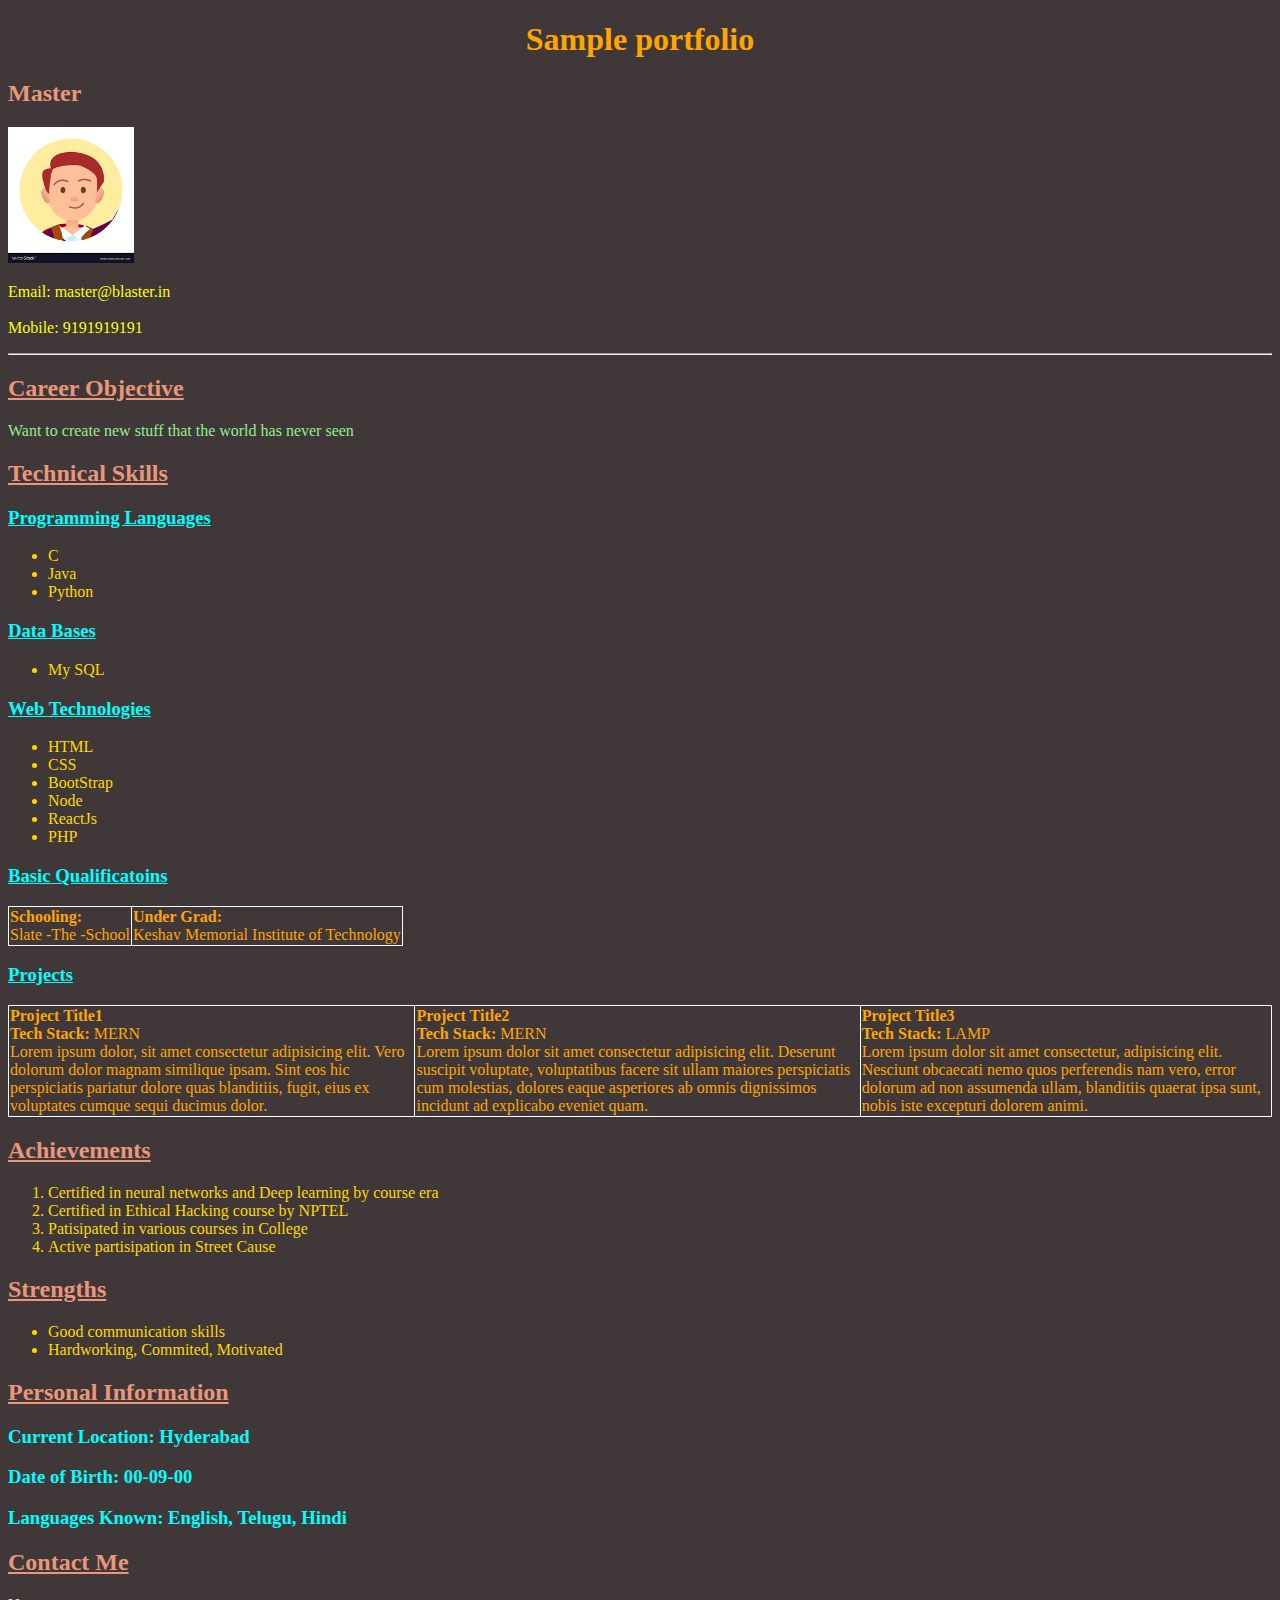
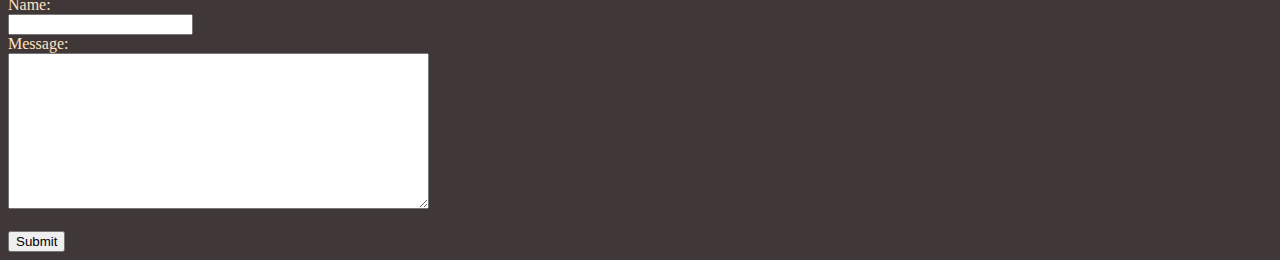
<file: index.html>
<!Doctype html>
<html>
<title> Portfolio</title>

<head>
	<style>
		table,
		th,
		td,
		tr {
			border-collapse: collapse;
			color: orange;
			border: 1px solid white;
		}

		body {
			background-color: rgb(64, 56, 56);
		}

		h1 {
			color: orange;
			text-align: center;
		}

		h2 {
			color: darksalmon;
			text-align: left;
		}

		h3 {
			color: aqua;
		}

		p {
			color: lightgreen
		}

		ul {
			color: gold;
		}

		ol {
			color: gold;
		}

		form {
			color: bisque;
		}
	</style>
</head>

<body>
	<h1> Sample portfolio </h1>
	<h2> Master </h2>
	<img src="[data-uri]"
		width="10%" height="10%">
	<p style=color:yellow> Email: master@blaster.in<br><br>
		Mobile: 9191919191
	</p>
	<hr style=color:white>
	<h2><u> Career Objective </u></h2>
	<p> Want to create new stuff that the world has never seen </p>
	<h2> <u> Technical Skills </u> </h2>
	<h3> <u> Programming Languages </u> </h3>
	<ul>
		<li> C </li>
		<li> Java </li>
		<li> Python </li>
	</ul>
	<h3> <u> Data Bases </u> </h3>
	<ul>
		<li> My SQL </li>
	</ul>
	<h3> <u> Web Technologies </u> </h3>
	<ul>
		<li> HTML </li>
		<li> CSS </li>
		<li> BootStrap </li>
		<li> Node </li>
		<li> ReactJs </li>
		<li> PHP </li>
	</ul>
	<h3> <u> Basic Qualificatoins</u> </h3>
	<table>
		<tr>
			<td> <b> Schooling: </b> <br>
				Slate -The -School
			</td>
			<td> <b> Under Grad: </b> <br>
				Keshav Memorial Institute of Technology
			</td>
		</tr>
	</table>
	<h3> <u> Projects </u> </h3>
	<table>
		<tr>
			<td> <b> Project Title1 </b> <br>
				<b> Tech Stack: </b> MERN <br>
				Lorem ipsum dolor, sit amet consectetur adipisicing elit. Vero dolorum dolor magnam similique ipsam.
				Sint eos hic perspiciatis pariatur dolore quas blanditiis, fugit, eius ex voluptates cumque sequi
				ducimus dolor.
			</td>
			<td> <b> Project Title2 </b> <br>
				<b> Tech Stack: </b> MERN <br>
				Lorem ipsum dolor sit amet consectetur adipisicing elit. Deserunt suscipit voluptate, voluptatibus
				facere sit ullam maiores perspiciatis cum molestias, dolores eaque asperiores ab omnis dignissimos
				incidunt ad explicabo eveniet quam.
			</td>
			<td> <b> Project Title3 </b> <br>
				<b> Tech Stack: </b> LAMP <br>
				Lorem ipsum dolor sit amet consectetur, adipisicing elit. Nesciunt obcaecati nemo quos perferendis nam
				vero, error dolorum ad non assumenda ullam, blanditiis quaerat ipsa sunt, nobis iste excepturi dolorem
				animi.
			</td>
		</tr>
	</table>
	<h2> <u> Achievements </u> </h2>
	<ol>
		<li>Certified in neural networks and Deep learning by course era </li>
		<li>Certified in Ethical Hacking course by NPTEL </li>
		<li> Patisipated in various courses in College</li>
		<li> Active partisipation in Street Cause</li>
	</ol>
	<h2> <u> Strengths </u> </h2>
	<ul>
		<li> Good communication skills </li>
		<li> Hardworking, Commited, Motivated </li>
	</ul>
	<h2> <u> Personal Information </u> </h2>
	<h3> <b> Current Location: </b> Hyderabad </h3>
	<h3> <b> Date of Birth: </b> 00-09-00 </h3>
	<h3> <b> Languages Known: </b> English, Telugu, Hindi </h3>
	<h2> <u> Contact Me </u> </h2>
	<form>
		<lable for="Name"> Name: </lable> <br>
		<input type="text" id="name" name="name"> <br>
		<lable for="Message"> Message: </lable> <br>
		<textarea id="Message" name="Message" rows="10" cols="50"> </textarea> <br> <br>
		<input type="submit" value="Submit">
	</form>
</body>

</html>
</file>
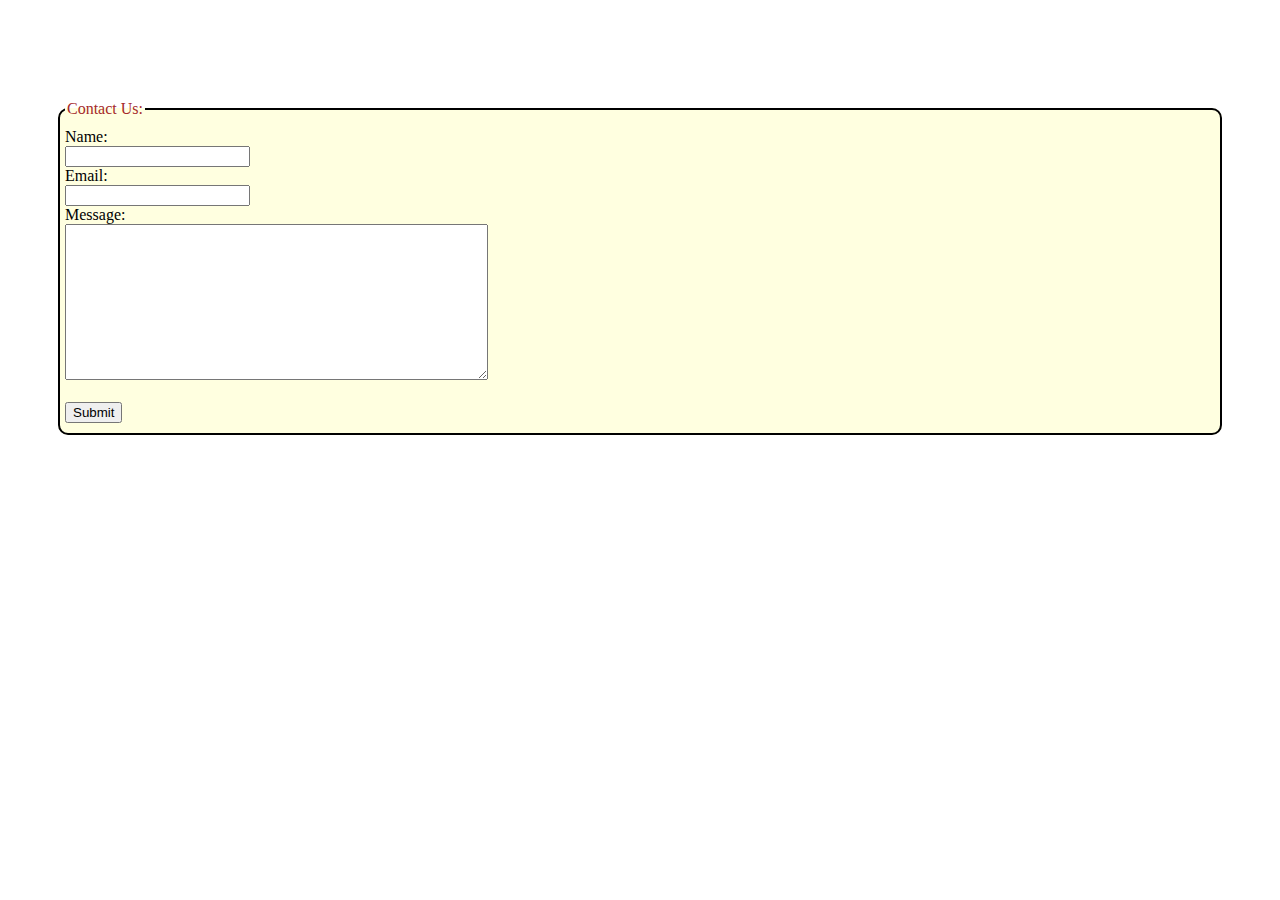
<file: contact_Us.html>
<!DOCTYPE html>
<html>
    <head>
        <link href="https://cdn.jsdelivr.net/npm/bootstrap@5.2.0/dist/css/bootstrap.min.css" rel="stylesheet" integrity="sha384-gH2yIJqKdNHPEq0n4Mqa/HGKIhSkIHeL5AyhkYV8i59U5AR6csBvApHHNl/vI1Bx" crossorigin="anonymous">
        <link rel="stylesheet" href="style.css">
    </head>
    <div class = "container">
    <fieldset id = "box" class = "main">
        <legend style = color:brown> Contact Us:</legend>
        <div class = "container">
        <form>
            <lable for="Name"> Name: </lable> <br>
            <input type="text" id="name" name="name"> <br>
            <lable for="Email"> Email: </lable> <br>
            <input type="text" id="Email" name="Email"> <br>
            <lable for="Message"> Message: </lable> <br>
            <textarea id="Message" name="Message" rows="10" cols="50"> </textarea> <br> <br>
            <input type="submit" value="Submit">
        </form>
        </div>
    </fieldset>
    </div>
</html>
</file>
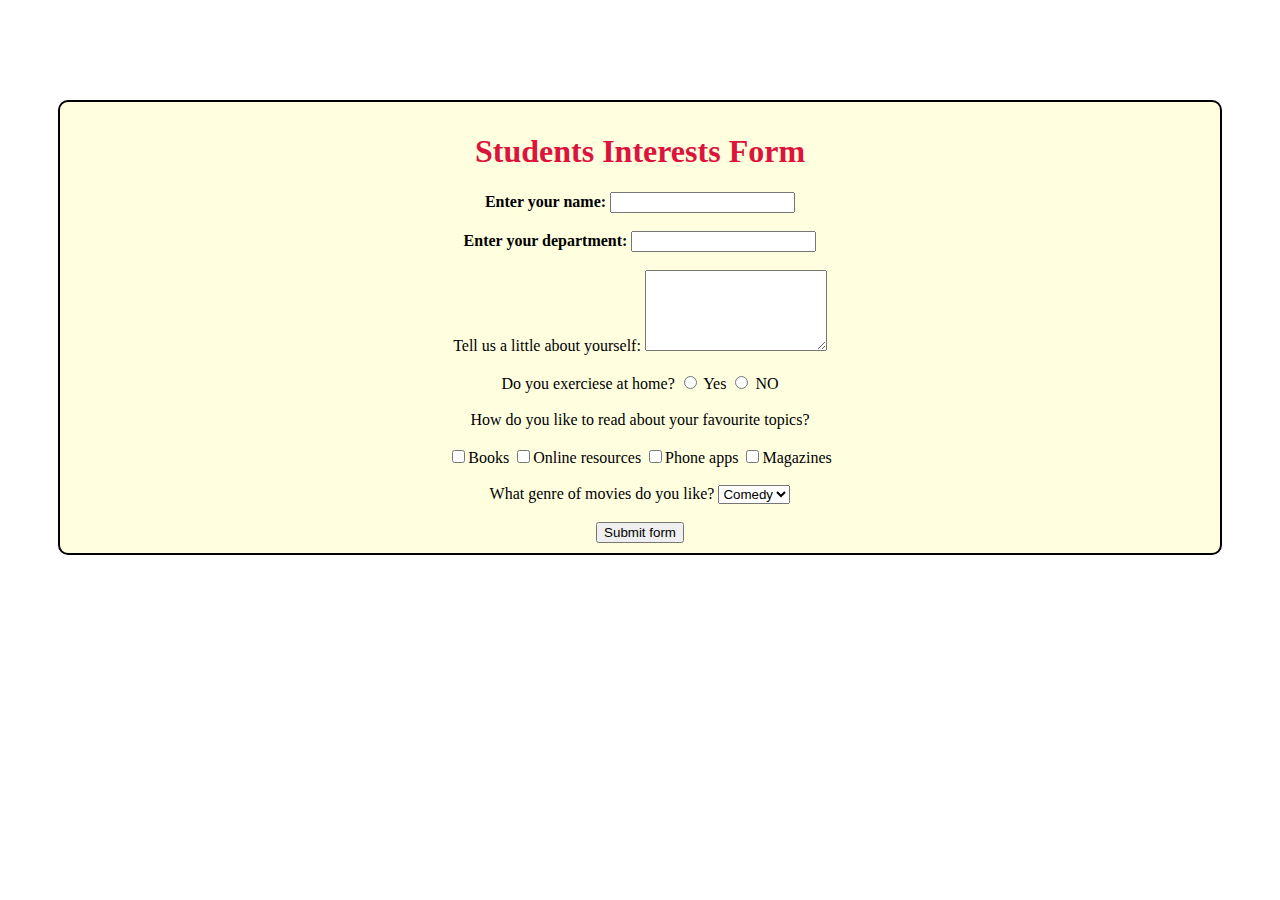
<file: employee_form.html>
<!DOCTYPE html>
    <html lang="en">
<head>
    <meta charset="UTF-8">
    <meta http-equiv="X-UA-Compatible" content="IE=edge">
    <meta name="viewport" content="width=device-width, initial-scale=1.0">
    <title>Document</title>
    <link rel = "stylesheet" href = "style.css">
    <link href="https://cdn.jsdelivr.net/npm/bootstrap@5.2.0/dist/css/bootstrap.min.css" rel="stylesheet" integrity="sha384-gH2yIJqKdNHPEq0n4Mqa/HGKIhSkIHeL5AyhkYV8i59U5AR6csBvApHHNl/vI1Bx" crossorigin="anonymous">
</head>
<body>
    <div  id = "box" class = "main" class = "container">
        <h1  id = "h1" style = text-align:center> Students Interests Form </h1>
        <form style = text-align:center>
            <lable for="Name"> <b>Enter your name:</b> </lable> 
            <input type="text" id="name" name="Name"> <br><br>
            <lable for="Department"> <b>Enter your department:</b> </lable>
            <input type="text" id="Department" name="Department"> <br><br>
            <lable for="Message"> Tell us a little about yourself: </lable>
            <textarea id="Message" name="Message" rows="5" cols=""> </textarea> <br><br>
            <lable for = "exercise" > Do you exerciese at home?</lable>
            <input type = "radio" name = "Yes" value = "Yes"> Yes <input type = "radio" name = "No" value = "No"> NO<br><br>
            How do you like to read about your favourite topics?<br><br>
            <input type = "checkbox" name = "books" value = "books">Books <input type = "checkbox" name = "books" value = "books">Online resources <input type = "checkbox" name = "books" value = "books">Phone apps <input type = "checkbox" name = "books" value = "books">Magazines<br><br> 
            What genre of movies do you like?
            <select name = "movies" id = "movies">
                <option value = "Comedy"> Comedy</option>
                <option value = "Action"> Action</option>
                <option value = "Thriller"> Thriller</option>
                <option value = "Horror"> Horror</option>
            </select><br><br>
            <input id = "submit" type="submit" value="Submit form">
        </form>
        </div>
</body>
</html>
</file>
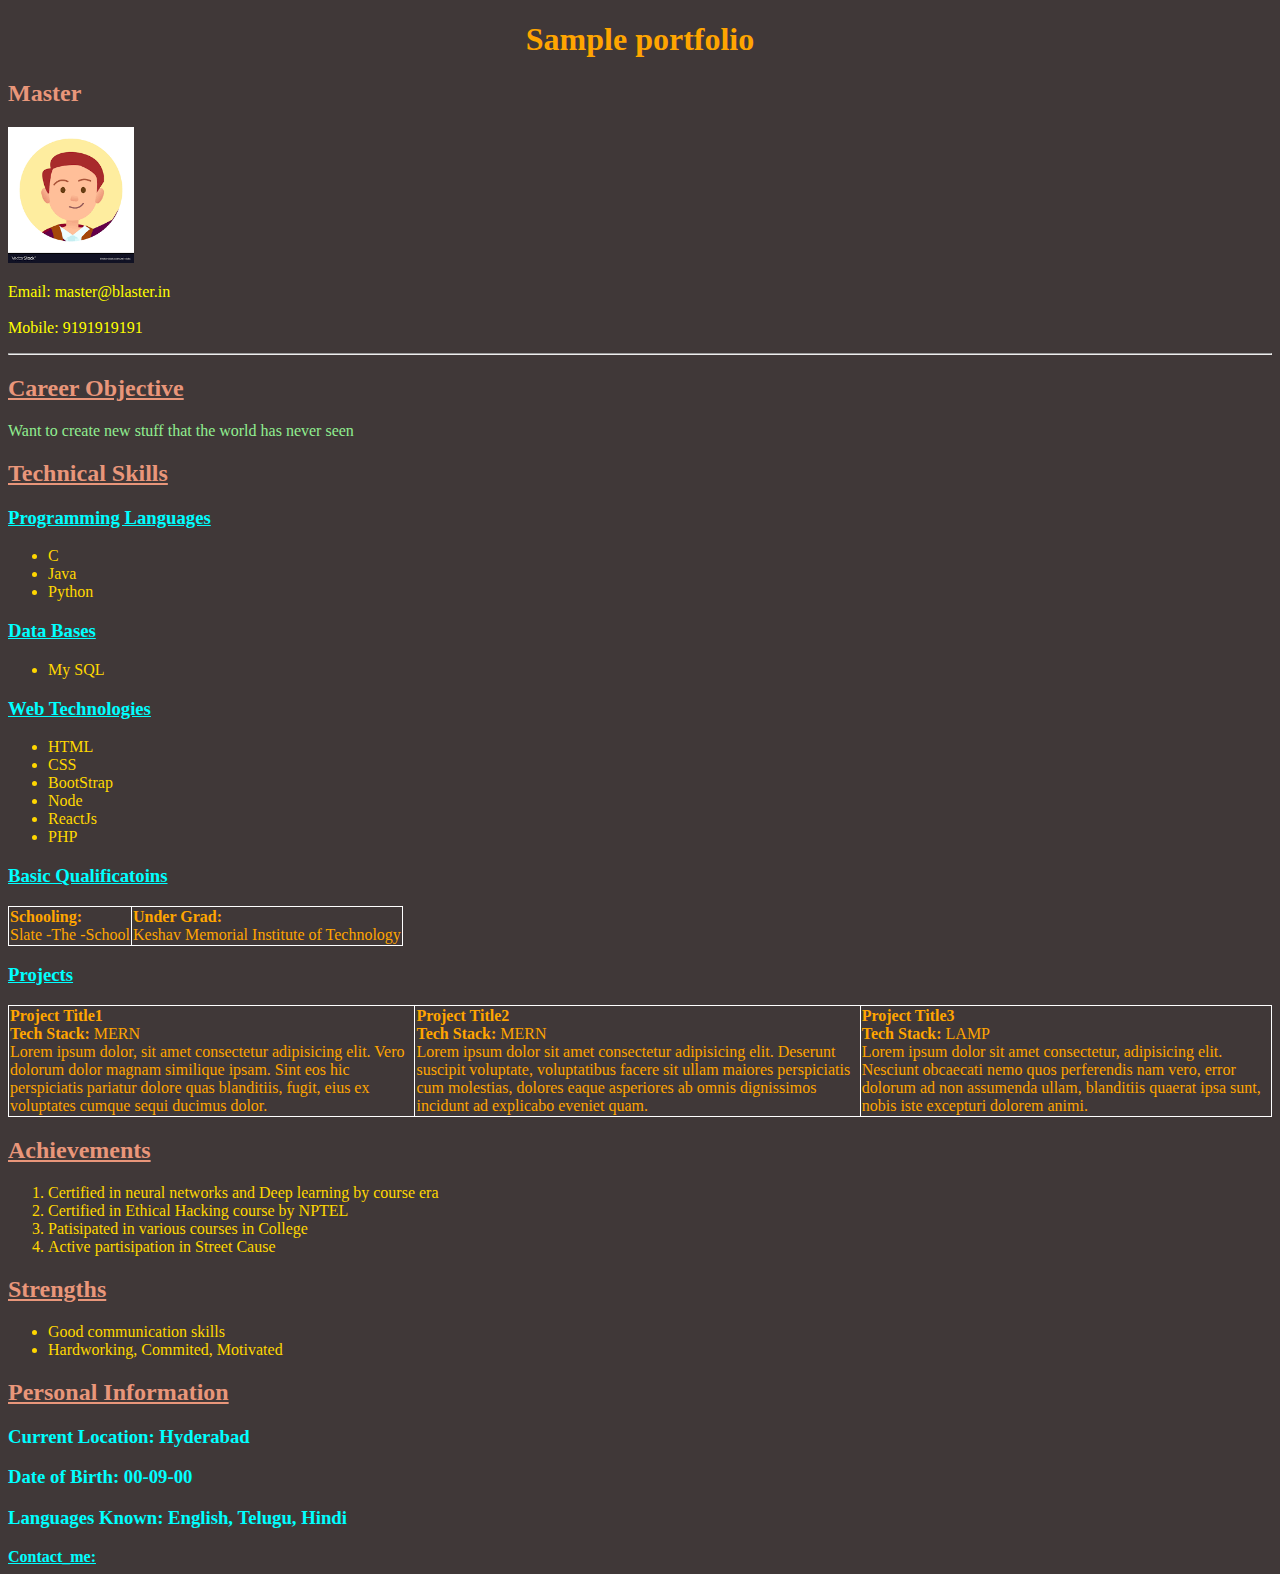
<file: first.html>
<!Doctype html>
<html>
<title> Portfolio</title>

<head>
	<style>
		table,
		th,
		td,
		tr {
			border-collapse: collapse;
			color: orange;
			border: 1px solid white;
		}

		body {
			background-color: rgb(64, 56, 56);
		}

		h1 {
			color: orange;
			text-align: center;
		}

		h2 {
			color: darksalmon;
			text-align: left;
		}

		h3 {
			color: aqua;
		}

		p {
			color: lightgreen
		}

		ul {
			color: gold;
		}

		ol {
			color: gold;
		}

		form {
			color: bisque;
		}
	</style>
</head>

<body>
	<h1> Sample portfolio </h1>
	<h2> Master </h2>
	<img src="[data-uri]"
		width="10%" height="10%">
	<p style=color:yellow> Email: master@blaster.in<br><br>
		Mobile: 9191919191
	</p>
	<hr style=color:white>
	<h2><u> Career Objective </u></h2>
	<p> Want to create new stuff that the world has never seen </p>
	<h2> <u> Technical Skills </u> </h2>
	<h3> <u> Programming Languages </u> </h3>
	<ul>
		<li> C </li>
		<li> Java </li>
		<li> Python </li>
	</ul>
	<h3> <u> Data Bases </u> </h3>
	<ul>
		<li> My SQL </li>
	</ul>
	<h3> <u> Web Technologies </u> </h3>
	<ul>
		<li> HTML </li>
		<li> CSS </li>
		<li> BootStrap </li>
		<li> Node </li>
		<li> ReactJs </li>
		<li> PHP </li>
	</ul>
	<h3> <u> Basic Qualificatoins</u> </h3>
	<table>
		<tr>
			<td> <b> Schooling: </b> <br>
				Slate -The -School
			</td>
			<td> <b> Under Grad: </b> <br>
				Keshav Memorial Institute of Technology
			</td>
		</tr>
	</table>
	<h3> <u> Projects </u> </h3>
	<table>
		<tr>
			<td> <b> Project Title1 </b> <br>
				<b> Tech Stack: </b> MERN <br>
				Lorem ipsum dolor, sit amet consectetur adipisicing elit. Vero dolorum dolor magnam similique ipsam.
				Sint eos hic perspiciatis pariatur dolore quas blanditiis, fugit, eius ex voluptates cumque sequi
				ducimus dolor.
			</td>
			<td> <b> Project Title2 </b> <br>
				<b> Tech Stack: </b> MERN <br>
				Lorem ipsum dolor sit amet consectetur adipisicing elit. Deserunt suscipit voluptate, voluptatibus
				facere sit ullam maiores perspiciatis cum molestias, dolores eaque asperiores ab omnis dignissimos
				incidunt ad explicabo eveniet quam.
			</td>
			<td> <b> Project Title3 </b> <br>
				<b> Tech Stack: </b> LAMP <br>
				Lorem ipsum dolor sit amet consectetur, adipisicing elit. Nesciunt obcaecati nemo quos perferendis nam
				vero, error dolorum ad non assumenda ullam, blanditiis quaerat ipsa sunt, nobis iste excepturi dolorem
				animi.
			</td>
		</tr>
	</table>
	<h2> <u> Achievements </u> </h2>
	<ol>
		<li>Certified in neural networks and Deep learning by course era </li>
		<li>Certified in Ethical Hacking course by NPTEL </li>
		<li> Patisipated in various courses in College</li>
		<li> Active partisipation in Street Cause</li>
	</ol>
	<h2> <u> Strengths </u> </h2>
	<ul>
		<li> Good communication skills </li>
		<li> Hardworking, Commited, Motivated </li>
	</ul>
	<h2> <u> Personal Information </u> </h2>
	<h3> <b> Current Location: </b> Hyderabad </h3>
	<h3> <b> Date of Birth: </b> 00-09-00 </h3>
	<h3> <b> Languages Known: </b> English, Telugu, Hindi </h3>
	<a href = contact_me.html Style = color:aqua> <b>Contact_me:</b></a>
</body>
</html>
</file>
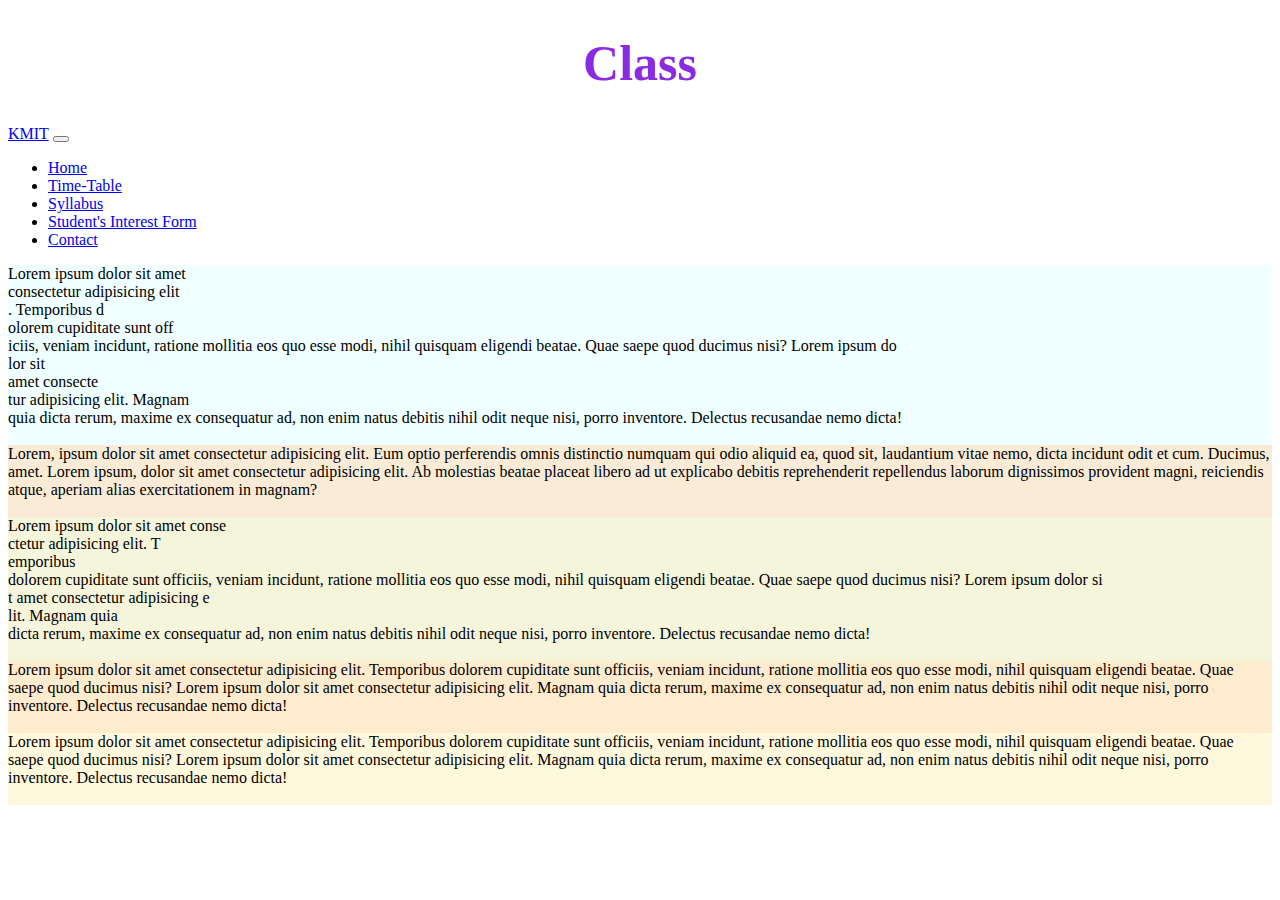
<file: new.html>
<!DOCTYPE html>
<html lang="en">
<head>
    <meta charset="UTF-8">
    <meta http-equiv="X-UA-Compatible" content="IE=edge">
    <meta name="viewport" content="width=device-width, initial-scale=1.0">
    <title>Our website</title>
    <link rel="stylesheet" href="style.css">
    <link href="https://cdn.jsdelivr.net/npm/bootstrap@5.2.0/dist/css/bootstrap.min.css" rel="stylesheet" integrity="sha384-gH2yIJqKdNHPEq0n4Mqa/HGKIhSkIHeL5AyhkYV8i59U5AR6csBvApHHNl/vI1Bx" crossorigin="anonymous">
    <link href="https://cdn.jsdelivr.net/npm/bootstrap@5.2.0/dist/css/bootstrap.min.css" rel="stylesheet" integrity="sha384-gH2yIJqKdNHPEq0n4Mqa/HGKIhSkIHeL5AyhkYV8i59U5AR6csBvApHHNl/vI1Bx" crossorigin="anonymous">
</head>
<body>
    <div><header><h1 style="color:blueviolet;font-size: 50px; text-align: center;">Class </h1></header></div>
        <nav class="navbar navbar-expand-lg bg-light">
            <div class="container-fluid">
              <a class="navbar-brand" href="https://www.kmit.in" target = "_blank">KMIT</a>
              <button class="navbar-toggler" type="button" data-bs-toggle="collapse" data-bs-target="#navbarNav" aria-controls="navbarNav" aria-expanded="false" aria-label="Toggle navigation">
                <span class="navbar-toggler-icon"></span>
              </button>
              <div class="collapse navbar-collapse" id="navbarNav">
                <ul class="navbar-nav">
                  <li class="nav-item">
                    <a class="nav-link active" aria-current="page" href="#">Home</a>
                  </li>
                  <!-- <li class="nav-item">
                    <a class="nav-link" href="#about">About</a>
                  </li> -->
                  <li class="nav-item">
                    <a class="nav-link" href="time_table.html" target = "_blank">Time-Table</a>
                  </li>
                  <li class="nav-item">
                    <a class="nav-link" href="KR20-CSE_III YEAR.pdf" target = "_blank">Syllabus</a>
                  </li>
                  <li class="nav-iteam">
                    <a class ="nav-link" href="employee_form.html" target = "_blank">Student's Interest Form</a>
                  </li>
                  <li class="nav-iteam">
                    <a class ="nav-link" href="contact_Us.html" target = "_blank">Contact</a>
                  </li>
                </ul>
              </div>
            </div>
          </nav>
          <section>
            <div class="container" style = "background-color: azure;">
                Lorem ipsum dolor sit amet
                <br> consectetur adipisicing elit<br>. Temporibus d<br>olorem cupiditate sunt off<br>iciis, veniam incidunt, ratione mollitia eos quo esse modi, nihil quisquam eligendi beatae. Quae saepe quod ducimus nisi?
                Lorem ipsum do<br>lor sit <br>amet consecte<br>tur adipisicing elit. Magnam <br>quia dicta rerum, maxime ex consequatur ad, non enim natus debitis nihil odit neque nisi, porro inventore. Delectus recusandae nemo dicta!<br><br>
            </div>
        </section> 
        <section>
            <div class="container" style="background-color:antiquewhite;">
                Lorem, ipsum dolor sit amet consectetur adipisicing elit. Eum optio perferendis omnis distinctio numquam qui odio aliquid ea, quod sit, laudantium vitae nemo, dicta incidunt odit et cum. Ducimus, amet.
                Lorem ipsum, dolor sit amet consectetur adipisicing elit. Ab molestias beatae placeat libero ad ut explicabo debitis reprehenderit repellendus laborum dignissimos provident magni, reiciendis atque, aperiam alias exercitationem in magnam?<br><br>
            </div>
        </section>
        <section>
            <div class="container" style="background-color:beige;">
                Lorem ipsum dolor sit amet conse<br>ctetur adipisicing elit. T<br>emporibus<br> dolorem cupiditate sunt officiis, veniam incidunt, ratione mollitia eos quo esse modi, nihil quisquam eligendi beatae. Quae saepe quod ducimus nisi?
                Lorem ipsum dolor si<br>t amet consectetur adipisicing e<br>lit. Magnam quia<br> dicta rerum, maxime ex consequatur ad, non enim natus debitis nihil odit neque nisi, porro inventore. Delectus recusandae nemo dicta!<br><br>
            </div>
        </section>
        <section>
            <div class="container" style="background-color:blanchedalmond;">
                Lorem ipsum dolor sit amet consectetur adipisicing elit. Temporibus dolorem cupiditate sunt officiis, veniam incidunt, ratione mollitia eos quo esse modi, nihil quisquam eligendi beatae. Quae saepe quod ducimus nisi?
                Lorem ipsum dolor sit amet consectetur adipisicing elit. Magnam quia dicta rerum, maxime ex consequatur ad, non enim natus debitis nihil odit neque nisi, porro inventore. Delectus recusandae nemo dicta!<br><br>
            </div>
        </section>
        <section>
            <div class="container" style="background-color:cornsilk;">
                Lorem ipsum dolor sit amet consectetur adipisicing elit. Temporibus dolorem cupiditate sunt officiis, veniam incidunt, ratione mollitia eos quo esse modi, nihil quisquam eligendi beatae. Quae saepe quod ducimus nisi?
                Lorem ipsum dolor sit amet consectetur adipisicing elit. Magnam quia dicta rerum, maxime ex consequatur ad, non enim natus debitis nihil odit neque nisi, porro inventore. Delectus recusandae nemo dicta!<br><br>
            </div>
        </section>
</body>
</html>
</file>
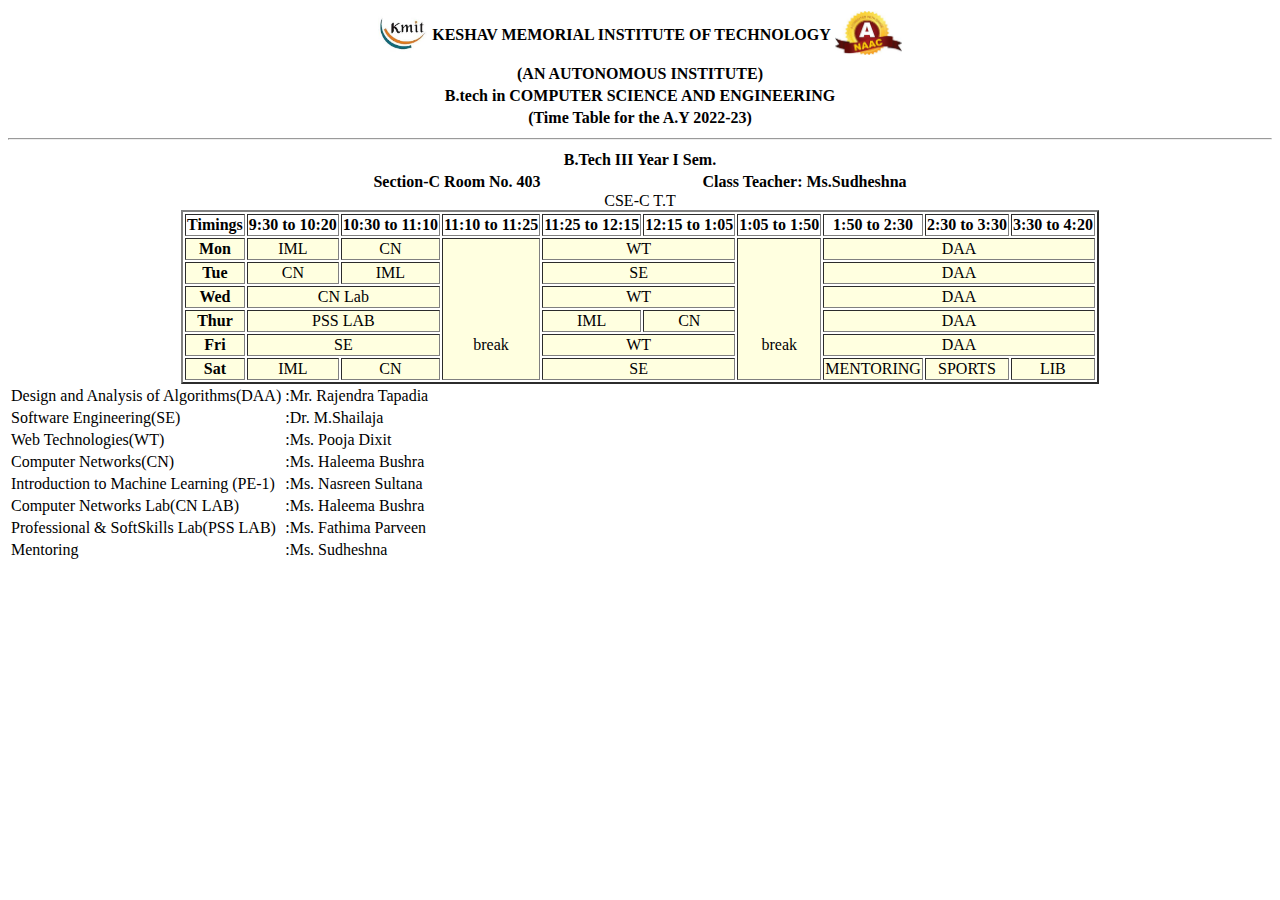
<file: time_table.html>
<!DOCTYPE html>
<html lang="en">
<head>
    <meta charset="UTF-8">
    <meta http-equiv="X-UA-Compatible" content="IE=edge">
    <meta name="viewport" content="width=device-width, initial-scale=1.0">
    <link href="https://cdn.jsdelivr.net/npm/bootstrap@5.2.0/dist/css/bootstrap.min.css" rel="stylesheet" integrity="sha384-gH2yIJqKdNHPEq0n4Mqa/HGKIhSkIHeL5AyhkYV8i59U5AR6csBvApHHNl/vI1Bx" crossorigin="anonymous">

    <title>Time table</title>
</head>
<body>
    <div class="container">
    <table align="center">
        <tr>
            <td>
                <img src="./kmit.jpg" alt="kmit logo" width="50">
            </td>
            <th>KESHAV MEMORIAL INSTITUTE OF TECHNOLOGY</th>
            <td>
                <img src="./nacc-logo.jpg" alt="NACC_A" width="67">
            </td>
        </tr>
    </table>
    <table align="center">
        <tr align="center">
            <th>
                (AN AUTONOMOUS INSTITUTE)
            </th>
        </tr>
        <tr>
            <th>
                B.tech in COMPUTER SCIENCE AND ENGINEERING
            </th>
        </tr>
        <tr align="center">
            <th>
                (Time Table for the A.Y 2022-23)
            </th>
        </tr>
    </table>
    <hr>
    <table align="center">
        <tr>
            <th>
                B.Tech III Year I Sem.
            </th>
        </tr>
    </table>
    <table style="border-collapse: separate;border-spacing :10em 0px" align="center">
        <tr>
            <th>Section-C Room No. 403</th>
            <th>Class Teacher: Ms.Sudheshna</th>
        </tr>
    </table>
    <table   class="table table-bordered" border ="2" align="center">
        <tr>
            <th>Timings</th>
            <th>9:30 to 10:20</th>
            <th>
                10:30 to 11:10
                
            </th>
            <th>11:10 to 11:25</th>
            <th>
                11:25 to 12:15
            </th>
            <th>12:15 to 1:05</th>
            <th>1:05 to 1:50</th>
            <th>
                1:50 to 2:30
            </th>
            <th>
                2:30 to 3:30
            </th>
            <th>
                3:30 to 4:20
            </th>

        </tr>
        <tbody align="center" bgcolor="lightyellow">
        <tr>
            <th>
                Mon
            </th>
            <td>IML</td>
            <td>CN</td>
            <td rowspan="6"><br> <br> <br> <br>break</td>
            <td colspan="2">WT</td>
            <td rowspan="6"> <br> <br> <br> <br>break</td>
            <td colspan="3">DAA</td>
        </tr>
        <tr>
            <th>
                Tue   
            </th>
            <td>CN</td>
            <td>IML</td>
            <td colspan ="2">SE</td>
           
            <td colspan="3">DAA</td>   
        </tr>
        <tr>
            <th>
                Wed 
            </th>
            <td colspan="2">CN Lab</td>
           
            <td colspan="2">WT</td>
      
            <td colspan="3">DAA</td>
            
        </tr>
        <tr>
            <th>
                Thur 
            </th>
            <td colspan="2">PSS LAB</td>
            <td>IML</td>
            <td>CN</td>
         

            <td colspan="3">DAA</td>
            
        </tr>
        <tr>
            <th>
                Fri
            </th>
            
            <td colspan="2">SE</td>
            
            <td colspan="2">WT</td>
         
            <td colspan="3">DAA</td>
            
        </tr>
        <tr>
            <tH>
                Sat
            </tH>
            <td>IML</td>
            <td>CN</td>
            <td colspan ="2">SE</td>
         
            <td >MENTORING</td>
            <td>SPORTS</td>
            <td>LIB</td>
        </tr>
        </tbody>
       
        <caption>CSE-C T.T</caption>
    </table>
    <table class="table table-hover" style="padding-right: 310px;">
        <tbody>
            <tr>
                <td>Design and Analysis of Algorithms(DAA) </td>
                <td>:Mr. Rajendra Tapadia</td>
            </tr>
            <tr>
                <td>Software Engineering(SE)</td>
                <td>:Dr. M.Shailaja</td>
            </tr>
            <tr>
                <td>Web Technologies(WT)</td>
                <td>:Ms. Pooja Dixit</td>
            </tr>
            <tr>
                <td>Computer Networks(CN)</td>
                <td>:Ms. Haleema Bushra</td>
            </tr>
            <tr>
                <td>Introduction to Machine Learning (PE-1) </td>
                <td>:Ms. Nasreen Sultana</td>
            </tr>
            <tr>
                <td>Computer Networks Lab(CN LAB)</td>
                <td>:Ms. Haleema Bushra</td>
            </tr>
            <tr>
                <td>
                    Professional & SoftSkills Lab(PSS LAB)
                </td>
                <td>:Ms. Fathima Parveen</td>
            </tr>
            <tr>
                <td>
                    Mentoring 
                </td>
                <td>:Ms. Sudheshna</td>
            </tr>
        </tbody>
    </table>
</div>
</body>
</html>
</file>
<file: style.css>
.main {
    margin: 100px 50px 25px 50px;
}
#box {
    background-color:lightyellow;
    border : 2px solid;
    border-radius : 10px;
    padding : 10px 5px 10px 5px;
}
#h1{
    color:crimson;
}
</file>
